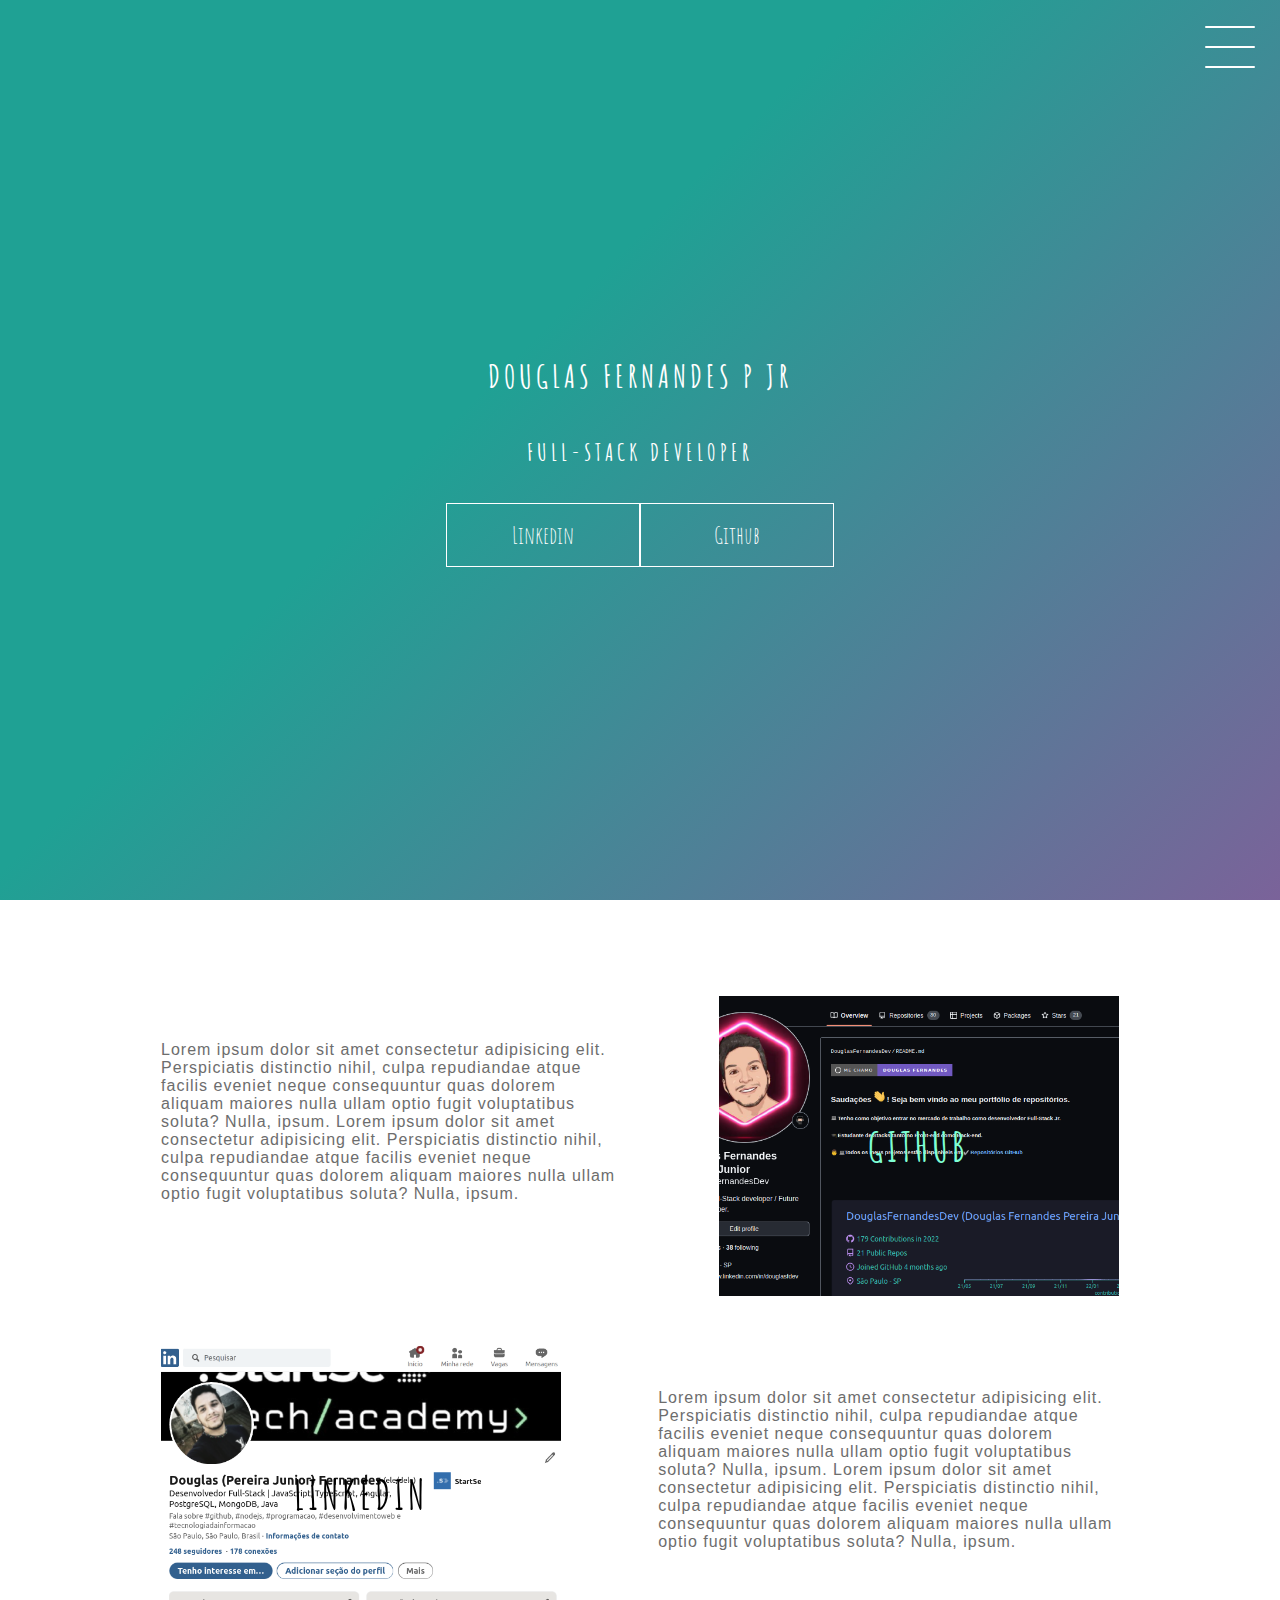
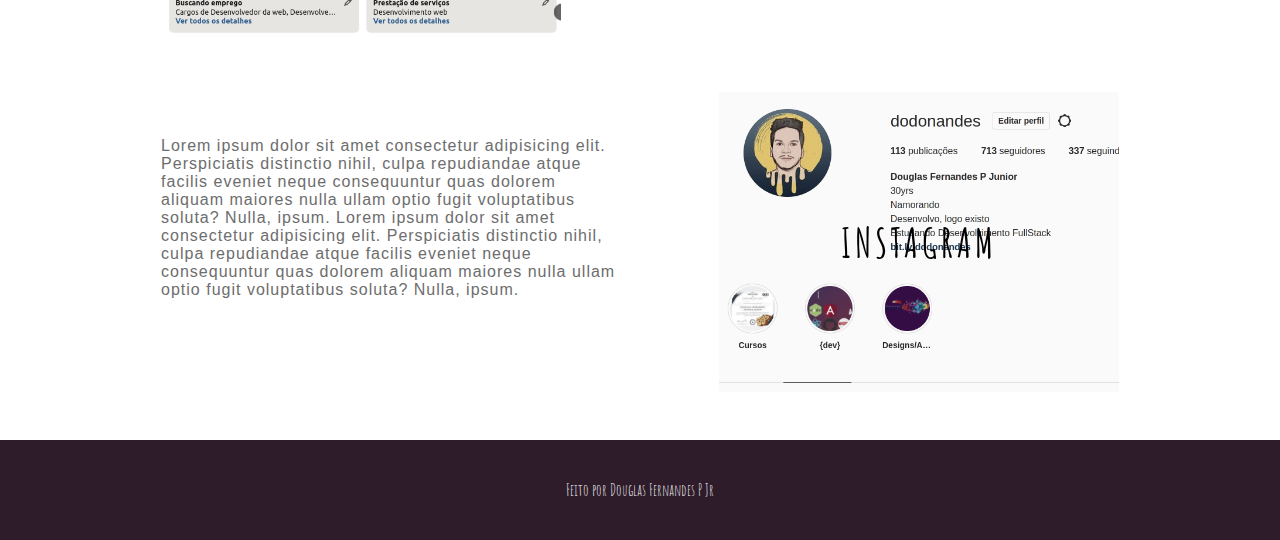
<file: index.html>
<!DOCTYPE html>
<html lang="en">
  <head>
    <meta charset="UTF-8" />
    <meta name="viewport" content="width=device-width, initial-scale=1.0" />
    <link rel="stylesheet" href="style.css" />
    <title>Landing Portfolio</title>
  </head>
  <body>
    <header class="header-wrapper">
      <div class="header">
        <div class="checkbox-container">
          <div class="checkbox-wrapper">
            <input type="checkbox" id="toggle" />
            <label class="checkbox" for="toggle">
              <div class="trace"></div>
              <div class="trace"></div>
              <div class="trace"></div>
            </label>
            <div class="menu"></div>
            <nav class="menu-items">
              <ul>
                <li>
                  <a href="#">Home</a>
                </li>
                <li>
                  <a href="#">Sobre</a>
                </li>
                <li>
                  <a href="#">Projetos</a>
                </li>
              </ul>
            </nav>
          </div>
        </div>
      </div>
      <h1>Douglas Fernandes P Jr</h1>
      <h2>Full-Stack Developer</h2>
      <div class="social-media">
        <a href="https://www.linkedin.com/in/douglasfdev/">Linkedin</a>
        <a href="https://github.com/DouglasFernandesDev">Github</a>
      </div>
    </header>
    <div class="container">
      <div class="card-container">
        <div class="card-text">
          Lorem ipsum dolor sit amet consectetur adipisicing elit. Perspiciatis
          distinctio nihil, culpa repudiandae atque facilis eveniet neque
          consequuntur quas dolorem aliquam maiores nulla ullam optio fugit
          voluptatibus soluta? Nulla, ipsum. Lorem ipsum dolor sit amet
          consectetur adipisicing elit. Perspiciatis distinctio nihil, culpa
          repudiandae atque facilis eveniet neque consequuntur quas dolorem
          aliquam maiores nulla ullam optio fugit voluptatibus soluta? Nulla,
          ipsum.
        </div>
        <a href="https://github.com/DouglasFernandesDev" id="one">
        <div class="card__GitHub">
          <div class="card-wrapper">
            <h2>Github</h2>
            <p>Veja meus projetos!</p>
          </div>
        </div>
      </a>
      </div>

      <a href="https://www.linkedin.com/in/douglasfdev/" id="two">
        <div class="card-container">
        <div class="card__Linkedin">
          <div class="card-wrapper">
            <h2>Linkedin</h2>
            <p>Vem ver minha carreira profissional!</p>
          </div>
        </div>
      </a>
        <div class="card-text">
          Lorem ipsum dolor sit amet consectetur adipisicing elit. Perspiciatis
          distinctio nihil, culpa repudiandae atque facilis eveniet neque
          consequuntur quas dolorem aliquam maiores nulla ullam optio fugit
          voluptatibus soluta? Nulla, ipsum. Lorem ipsum dolor sit amet
          consectetur adipisicing elit. Perspiciatis distinctio nihil, culpa
          repudiandae atque facilis eveniet neque consequuntur quas dolorem
          aliquam maiores nulla ullam optio fugit voluptatibus soluta? Nulla,
          ipsum.
        </div>
      </div>

      <div class="card-container">
        <div class="card-text">
          Lorem ipsum dolor sit amet consectetur adipisicing elit. Perspiciatis
          distinctio nihil, culpa repudiandae atque facilis eveniet neque
          consequuntur quas dolorem aliquam maiores nulla ullam optio fugit
          voluptatibus soluta? Nulla, ipsum. Lorem ipsum dolor sit amet
          consectetur adipisicing elit. Perspiciatis distinctio nihil, culpa
          repudiandae atque facilis eveniet neque consequuntur quas dolorem
          aliquam maiores nulla ullam optio fugit voluptatibus soluta? Nulla,
          ipsum.
        </div>
        <a href="https://instagram.com/dodonandes" id="three">
        <div class="card__Instagram">
          <div class="card-wrapper">
            <h2>Instagram</h2>
            <p>Ou mais do meu dia-a-dia ;)</p>
          </div>
        </div>
      </a>
      </div>
    </div>
    <footer class="footer">Feito por Douglas Fernandes P Jr</footer>
  </body>
</html>
</file>
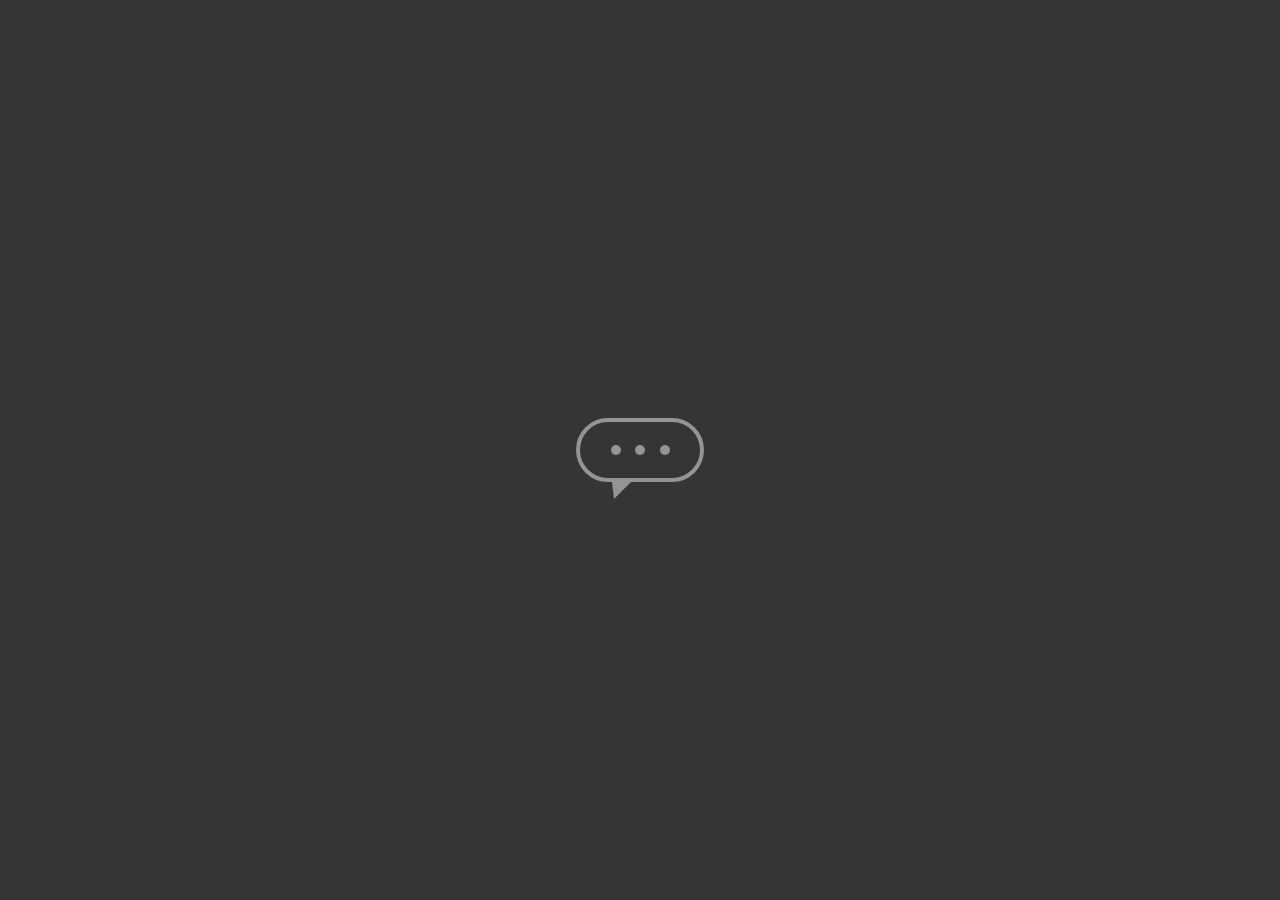
<file: ChatBot/index.html>
<!DOCTYPE html>
<html lang="en">
<head>
    <meta charset="UTF-8">
    <meta name="viewport" content="width=device-width, initial-scale=1.0">
    <link rel="stylesheet" href="style.css">
    <title>Document</title>
</head>
<body>
    <main class="wrapper">
        <div class="chatbot">
            <div class="chatbot__loading"></div>
            <div class="chatbot__loading"></div>
            <div class="chatbot__loading"></div>
        </div>
    </main>
</body>
</html>
</file>
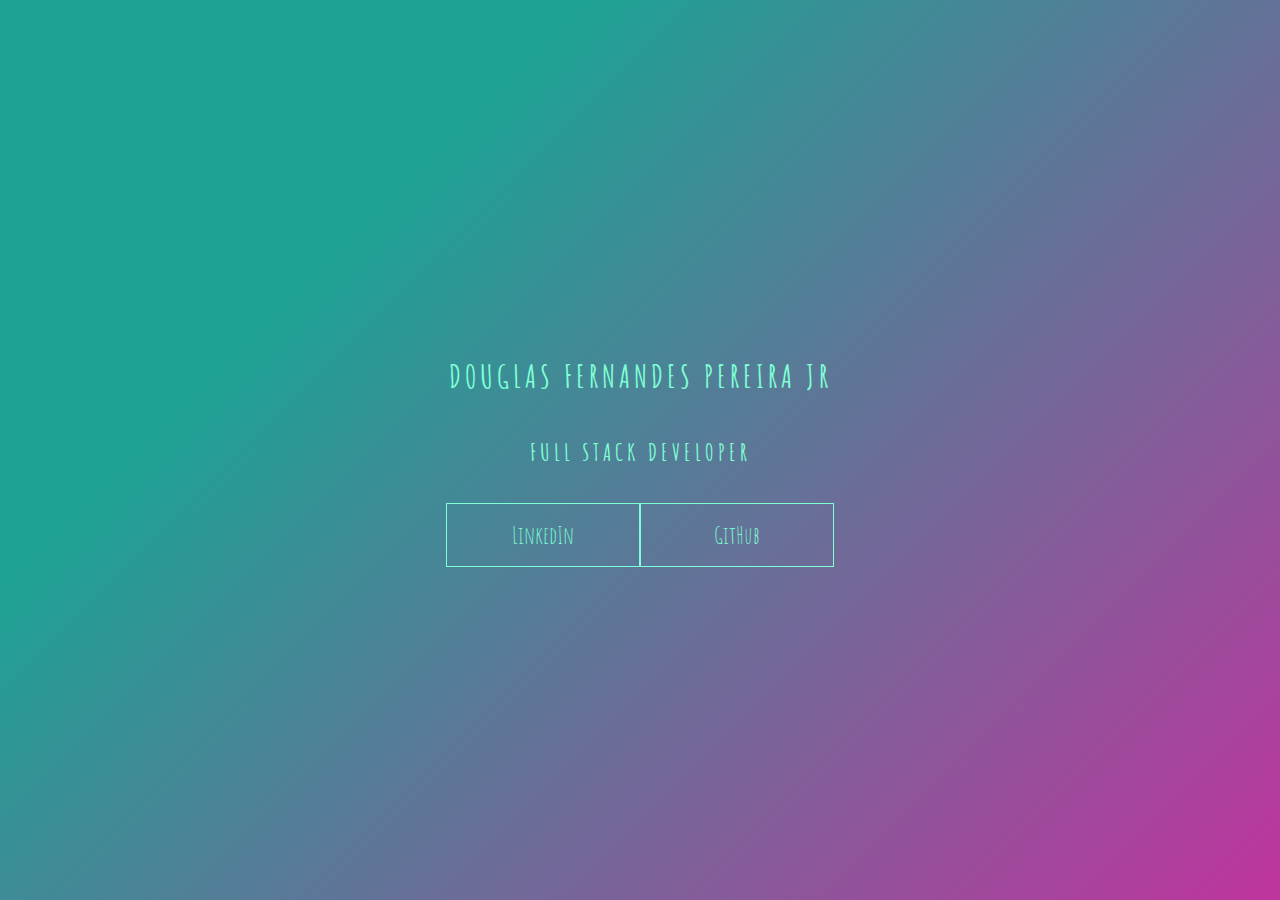
<file: LandingPageDIO/index.html>
<!DOCTYPE html>
<html lang="en">
  <head>
    <meta charset="UTF-8" />
    <meta http-equiv="X-UA-Compatible" content="IE=edge" />
    <meta name="viewport" content="width=device-width, initial-scale=1.0" />
    <link rel="stylesheet" href="style.css" />
    <title>Landing Page DIO</title>
  </head>
  <body>
    <main class="wrapper">
      <h1>Douglas Fernandes Pereira Jr</h1>
      <h2>Full Stack Developer</h2>
      <div class="social-media">
        <a href="#">LinkedIn</a>
        <a href="#">GitHub</a>
      </div>
    </main>
  </body>
</html>
</file>
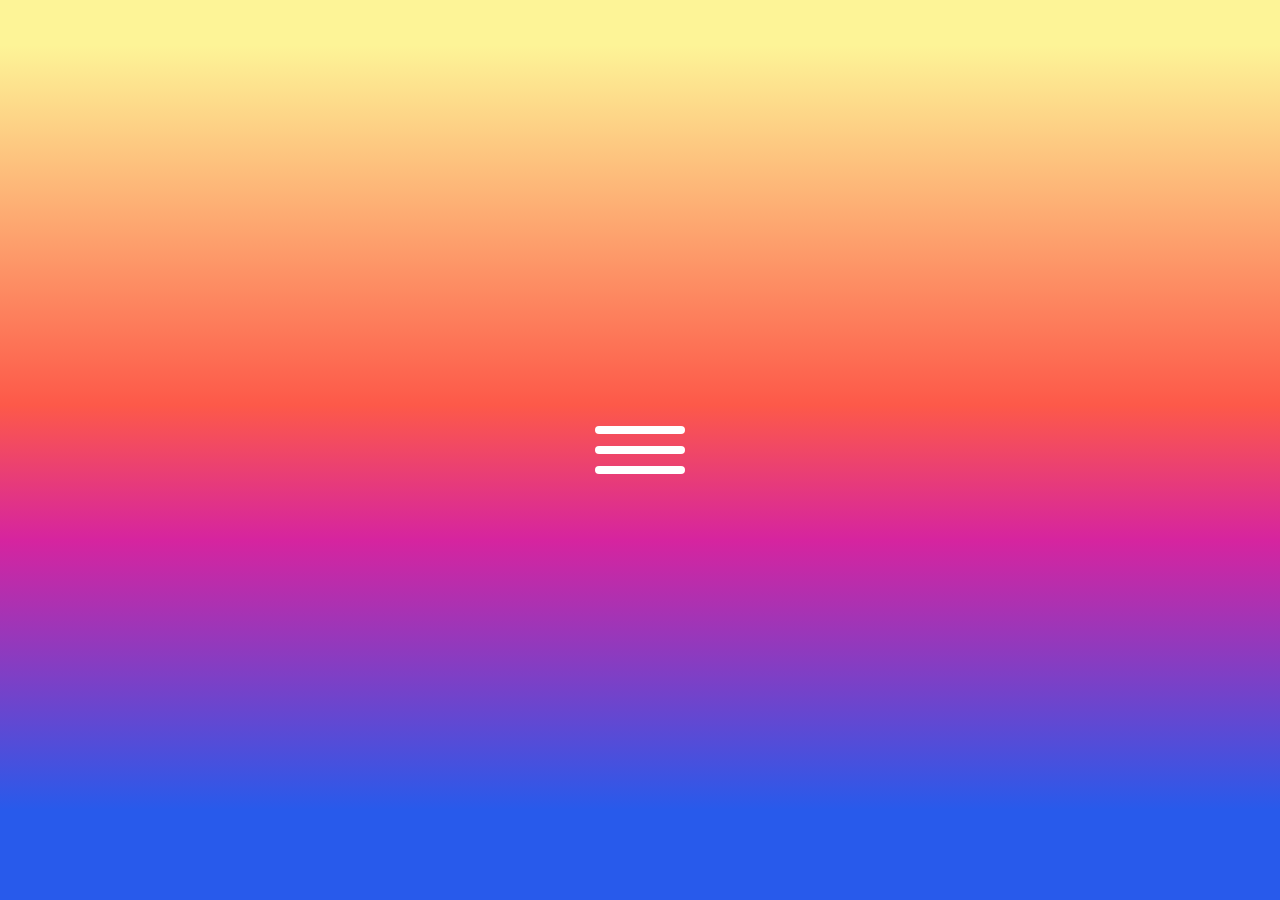
<file: MenuHamburguerDIO/index.html>
<!DOCTYPE html>
<html lang="en">
  <head>
    <meta charset="UTF-8" />
    <meta name="viewport" content="width=device-width, initial-scale=1.0" />
    <link rel="stylesheet" href="style.css" />
    <title>Menu Hamburguer</title>
  </head>
  <body>
    <div class="wrapper">
      <div class="checkbox-wrapper">
        <input type="checkbox" id="toggle" />
        <label class="checkbox" for="toggle">
          <div class="trace"></div>
          <div class="trace"></div>
          <div class="trace"></div>
        </label>
      </div>
    </div>
  </body>
</html>
</file>
<file: style.css>
@import url('https://fonts.googleapis.com/css2?family=Amatic+SC&display=swap');

body {
  margin: 0;
  padding: 0;
  color: white;
  font-family: 'amatic sc', sans-serif;
}

/* HEADER */

.header-wrapper {
  height: 100vh;
  width: 100vw;
  background: linear-gradient(-45deg, #fd5949 45%, #d6249f 60%, #1fa194 90%);
  background-size: 400% 400%;
  display: flex;
  flex-direction: column;
  justify-content: center;
  align-items: center;
  animation: backgroundTransition 8s ease-in-out infinite;
  position: relative;
}

h1 {
  text-transform: uppercase;
  letter-spacing: 4px;
}

h2 {
  text-transform: uppercase;
  letter-spacing: 4px;
}

.social-media {
  margin-top: 1rem;
  display: flex;
}

.social-media a {
  text-decoration: none;
  color: white;
  font-size: 24px;
  padding: 1rem 4rem;
  border: 1px solid white;
  min-width: 4rem;
  display: flex;
  justify-content: center;
  align-items: center;
  transition: 0.5s cubic-bezier(0.55, 0.025, 0.675, 0.97);
}

a:hover {
  color: #2e1c2b;
  background-color: white;
  text-decoration: none;
}

@keyframes backgroundTransition {
  0% {
    background-position: 0% 80%;
  }
  50% {
    background-position: 80% 100%;
  }
  100% {
    background-position: 0% 90%;
  }
}

/* MENU HAMBURGUER */

.checkbox-container {
  display: flex;
  justify-content: center;
  align-items: center;
}

.checkbox {
  height: 100px;
  width: 100px;
  position: absolute;
  top: 0;
  right: 0;
  display: flex;
  justify-content: center;
  cursor: pointer;
  z-index: 9999;
  transition: 400ms ease-in-out 0s;
}

.checkbox .trace {
  width: 50px;
  height: 2px;
  background-color: white;
  position: absolute;
  border-radius: 4px;
  transition: 0.5s ease-in-out;
}

.checkbox .trace:nth-child(1) {
  top: 26px;
  transform: rotate(0);
}

.checkbox .trace:nth-child(2) {
  top: 46px;
  transform: rotate(0);
}

.checkbox .trace:nth-child(3) {
  top: 66px;
  transform: rotate(0);
}

#toggle {
  display: none;
}

#one {
  text-decoration: none;
}

#two {
  text-decoration: none;
}

#three {
  text-decoration: none;
}

/* MENU */

.menu {
  position: absolute;
  top: 28px;
  right: 30px;
  background: transparent;
  height: 40px;
  width: 40px;
  border-radius: 50%;
  box-shadow: 0px 0px 0px 0px white;
  z-index: -1;
  transition: 400ms ease-in-out 0s;
}

.menu-items {
  position: fixed;
  top: 0;
  left: 0;
  width: 100%;
  height: 100vh;
  display: flex;
  justify-content: center;
  align-items: center;
  z-index: 2;
  opacity: 0;
  visibility: hidden;
  transition: 400ms ease-in-out 0s;
}

.menu-items ul {
  list-style-type: none;
}

.menu-items ul li a {
  margin: 10px 0;
  color: #2e1c2b;
  text-decoration: none;
  text-transform: uppercase;
  letter-spacing: 4px;
  font-size: 40px;
}

/* ANIMAÇÃO DO MENU */

#toggle:checked + .checkbox .trace:nth-child(1) {
  transform: rotate(45deg);
  background-color: #2e1c2b;
  top: 47px;
}

#toggle:checked + .checkbox .trace:nth-child(2) {
  transform: translateX(-100px);
  width: 30px;
  visibility: hidden;
  opacity: 0;
}

#toggle:checked + .checkbox .trace:nth-child(3) {
  transform: rotate(-45deg);
  background-color: #2e1c2b;
  top: 48px;
}

#toggle:checked + .checkbox {
  background-color: white;
}

#toggle:checked ~ .menu {
  box-shadow: 0px 0px 0px 100vmax white;
  z-index: 1;
}

#toggle:checked ~ .menu-items {
  visibility: visible;
  opacity: 1;
}

/* CARDS */

.container {
  width: 100%;
  height: auto;
  display: flex;
  flex-direction: column;
  justify-content: space-evenly;
  align-items: center;
  margin: 3rem 0;
}

.card-container {
  display: flex;
  align-items: center;
  justify-content: space-evenly;
  width: 90%;
}

.card__Linkedin {
  text-decoration: none;
  height: 300px;
  width: 400px;
  margin: 3rem 0 0 0;
  background-image: url('./1.png');
  background-position: center;
  background-repeat: no-repeat;
  background-size: cover;
  display: flex;
  justify-content: center;
  align-items: center;
  filter: grayscale(0.5);
  color: black;
  cursor: pointer;
  transition: 0.3s;
}

.card__GitHub {
  text-decoration: none;
  height: 300px;
  width: 400px;
  margin: 3rem 0 0 0;
  background-image: url('./2.png');
  background-position: center;
  background-repeat: no-repeat;
  background-size: cover;
  display: flex;
  justify-content: center;
  align-items: center;
  filter: grayscale(0.5);
  color: aquamarine;
  cursor: pointer;
  transition: 0.3s;
}

.card__Instagram {
  text-decoration: none;
  height: 300px;
  width: 400px;
  margin: 3rem 0 0 0;
  background-image: url('./3.png');
  background-position: center;
  background-repeat: no-repeat;
  background-size: cover;
  display: flex;
  justify-content: center;
  align-items: center;
  filter: grayscale(0.5);
  color: black;
  cursor: pointer;
  transition: 0.3s;
}

.card-text {
  width: 40%;
  font-family: sans-serif;
  letter-spacing: 1px;
  color: rgb(109, 109, 109);
}

.card-wrapper {
  text-align: center;
  display: flex;
  flex-direction: column;
  justify-content: center;
  align-items: center;
  position: relative;
}

.card-wrapper::before {
  content: '';
  position: absolute;
  height: 100px;
  width: 100px;
  display: block;
  border: 1px solid black;
  opacity: 0;
  transition: 0.3s;
}

.card-wrapper h2 {
  font-size: 40px;
  text-transform: uppercase;
  letter-spacing: 4px;
  margin: 0;
  transition: 0.3s;
}

.card-wrapper p {
  font-size: 0;
  visibility: hidden;
  opacity: 0;
  font-weight: bold;
  text-transform: uppercase;
  transition: 0.3s;
}

.card__Linkedin:hover {
  filter: unset;
}

.card__GitHub {
  filter: unset;
}

.card__Instagram:hover {
  filter: unset;
}

.card__Linkedin:hover > .card-wrapper::before {
  text-decoration: none;
  height: 250px;
  width: 350px;
  opacity: 1;
}

.card__Linkedin:hover > .card-wrapper p {
  text-decoration: none;
  opacity: 1;
  visibility: visible;
  font-size: 14px;
}

.card__GitHub:hover > .card-wrapper::before {
  text-decoration: none;
  height: 250px;
  width: 350px;
  opacity: 1;
}

.card__GitHub:hover > .card-wrapper p {
  text-decoration: none;
  opacity: 1;
  visibility: visible;
  font-size: 14px;
}

.card__Instagram:hover > .card-wrapper::before {
  text-decoration: none;
  height: 250px;
  width: 350px;
  opacity: 1;
}

.card__Instagram:hover > .card-wrapper p {
  text-decoration: none;
  opacity: 1;
  visibility: visible;
  font-size: 14px;
}

/* FOOTER */

.footer {
  width: 100%;
  height: 100px;
  background-color: #2e1c2b;
  display: flex;
  justify-content: center;
  align-items: center;
}

@media (max-width: 800px) {
  .social-media {
    display: flex;
    flex-direction: column;
  }

  .container {
    margin-top: 0;
  }

  .card-container {
    flex-direction: column;
  }

  .container .card-container:nth-child(1),
  .container .card-container:nth-child(3) {
    flex-direction: column-reverse;
  }

  .card {
    height: 250px;
    width: 250px;
  }

  .card-text {
    width: 90%;
    margin-top: 2rem;
    text-align: center;
  }

  .card:hover > .card-wrapper::before {
    height: 190px;
    width: 190px;
  }
}
</file>
<file: ChatBot/style.css>
body {
    margin: 0;
    padding: 0;
    font-family: sans-serif;
}

.wrapper {
    height: 100vh;
    width: 100vw;
    background-color: rgb(53, 53, 53);
    display: flex;
    justify-content: center;
    align-items: center;
}

.chatbot {
    height: 4rem;
    width: 8rem;
    border-radius: 36px;
    border: 4px solid #949494;
    padding: 0 1rem;
    box-sizing: border-box;
    display: flex;
    justify-content: space-evenly;
    align-items: center;
    position: relative;
    transform: translateY(0);
    animation: chatTranslate 2s ease-in-out infinite;
}

.chatbot::before {
    content: '';
    width: 0;
    height: 0;
    position: absolute;
    bottom: -1.3rem;
    left: 2rem;
    border-left: 2px solid transparent;
    border-right: 17px solid transparent;
    border-top: 17px solid #949494;
}

.chatbot__loading {
    height: 10px;
    width: 10px;
    border-radius: 50%;
    background-color: #949494;
    transform: scale(1);
}

.chatbot__loading:nth-child(1) {
    animation: pulse 1.5s ease-in-out infinite;
}

.chatbot__loading:nth-child(2) {
    animation: pulse 1.5s ease-in-out infinite;
    animation-delay: 0.2s;
}

.chatbot__loading:nth-child(3) {
    animation: pulse 1.5s ease-in-out infinite;
    animation-delay: 0.4s;
}

@keyframes pulse {
    0% {
        transform: scale(1);
    }
    50% {
        transform: scale(1.5);
    }
    100% {
        transform: scale(1);
    }
}

@keyframes chatTranslate {
    0% {
        transform: translateY(0);
    }
    50% {
        transform: translateY(15px);
    }
    100% {
        transform: translateY(0);
    }
}
</file>
<file: LandingPageDIO/style.css>
@import url('https://fonts.googleapis.com/css2?family=Amatic+SC&display=swap');

body {
  margin: 0;
  padding: 0;
  color: aquamarine;
  font-family: 'amatic sc', sans-serif;
}

.wrapper {
  height: 100vh;
  width: 100vw;
  background: linear-gradient(
    -45deg,
    #fdf497 5%,
    #fd5949 45%,
    #d6249f 60%,
    #1fa194 90%
  );
  background-size: 400%, 400%;
  display: flex;
  flex-direction: column;
  justify-content: center;
  align-items: center;
  animation: backgroundTransition 8s ease-in-out infinite;
}

h1 {
  text-transform: uppercase;
  letter-spacing: 4px;
}

h2 {
  text-transform: uppercase;
  letter-spacing: 4px;
}

.social-media {
  margin-top: 1rem;
  display: flex;
}

a {
  text-decoration: none;
  color: aquamarine;
  font-size: 24px;
  padding: 1rem 4rem;
  border: 1px solid aquamarine;
  min-width: 4rem;
  display: flex;
  justify-content: center;
  align-items: center;
  transition: 0.5s cubic-bezier(0.55, 0.025, 0.675, 0.97);
}

a:hover {
  color: #085078;
  background-color: aquamarine;
}

@keyframes backgroundTransition {
  0% {
    background-position: 0% 80%;
  }
  50% {
    background-position: 80% 100%;
  }
  100% {
    background-position: 0% 90%;
  }
}
</file>
<file: MenuHamburguerDIO/style.css>
* {
  padding: 0;
  margin: 0;
  box-sizing: border-box;
}

.checkbox-wrapper {
  background-image: linear-gradient(
    #fdf497 0%,
    #fdf497 5%,
    #fd5949 45%,
    #d6249f 60%,
    #285aeb 90%
  );
  width: 100%;
  height: 100vh;
  display: flex;
  justify-content: center;
  align-items: center;
}

.checkbox {
  height: 100px;
  width: 100px;
  display: flex;
  justify-content: center;
  position: relative;
  cursor: pointer;
}
.checkbox .trace {
  width: 90px;
  height: 8px;
  background-color: white;
  position: absolute;
  border-radius: 4px;
  transition: 0.5s ease-in-out;
}

.checkbox .trace:nth-child(1) {
  top: 26px;
  transform: rotate(0);
}

.checkbox .trace:nth-child(2) {
  top: 46px;
  transform: rotate(0);
}

.checkbox .trace:nth-child(3) {
  top: 66px;
  transform: rotate(0);
}

#toggle {
  display: none;
}

#toggle:checked + .checkbox .trace:nth-child(1) {
  transform: rotate(45deg);
  top: 47px;
}

#toggle:checked + .checkbox .trace:nth-child(2) {
  transform: translateX(-100px);
  width: 30px;
  visibility: hidden;
  opacity: 0;
}

#toggle:checked + .checkbox .trace:nth-child(3) {
  transform: rotate(-45deg);
  top: 48px;
}
</file>
